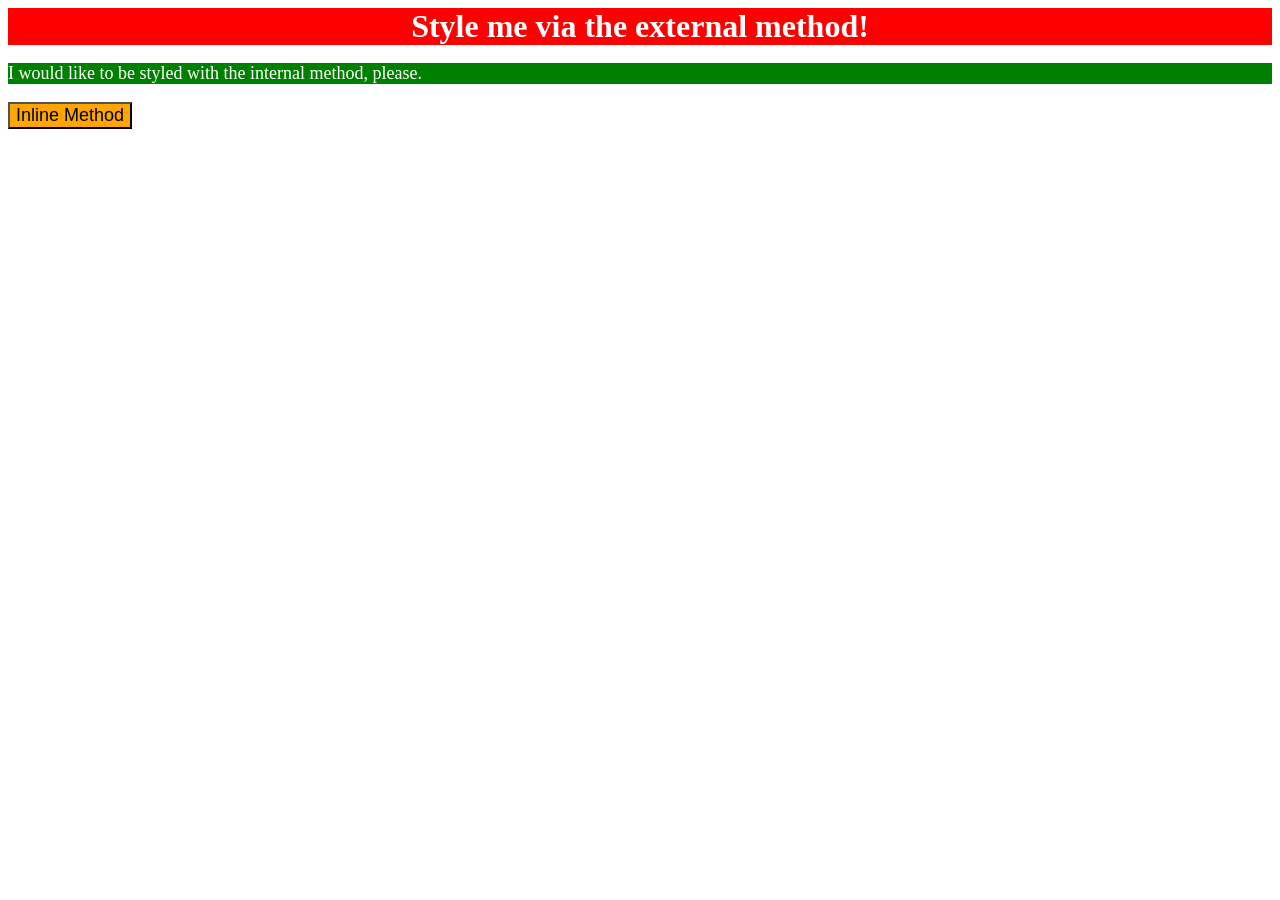
<file: foundations/intro-to-css/01-css-methods/index.html>
<!DOCTYPE html>
<html lang="en">
<head>
  <meta charset="UTF-8">
  <meta name="viewport" content="width=device-width, initial-scale=1.0">
  <title>CSS Methods</title>

  <link rel="stylesheet" href="styles.css">

  <style>
    p {
      background-color: green;
      color: white;
      font-size: 18px;
    }
  </style>

</head>
<body>

  <div>Style me via the external method!</div>

  <p>I would like to be styled with the internal method, please.</p>

  <button style="background-color: orange; font-size: 18px;">
    Inline Method
  </button>

</body>
</html>
</file>
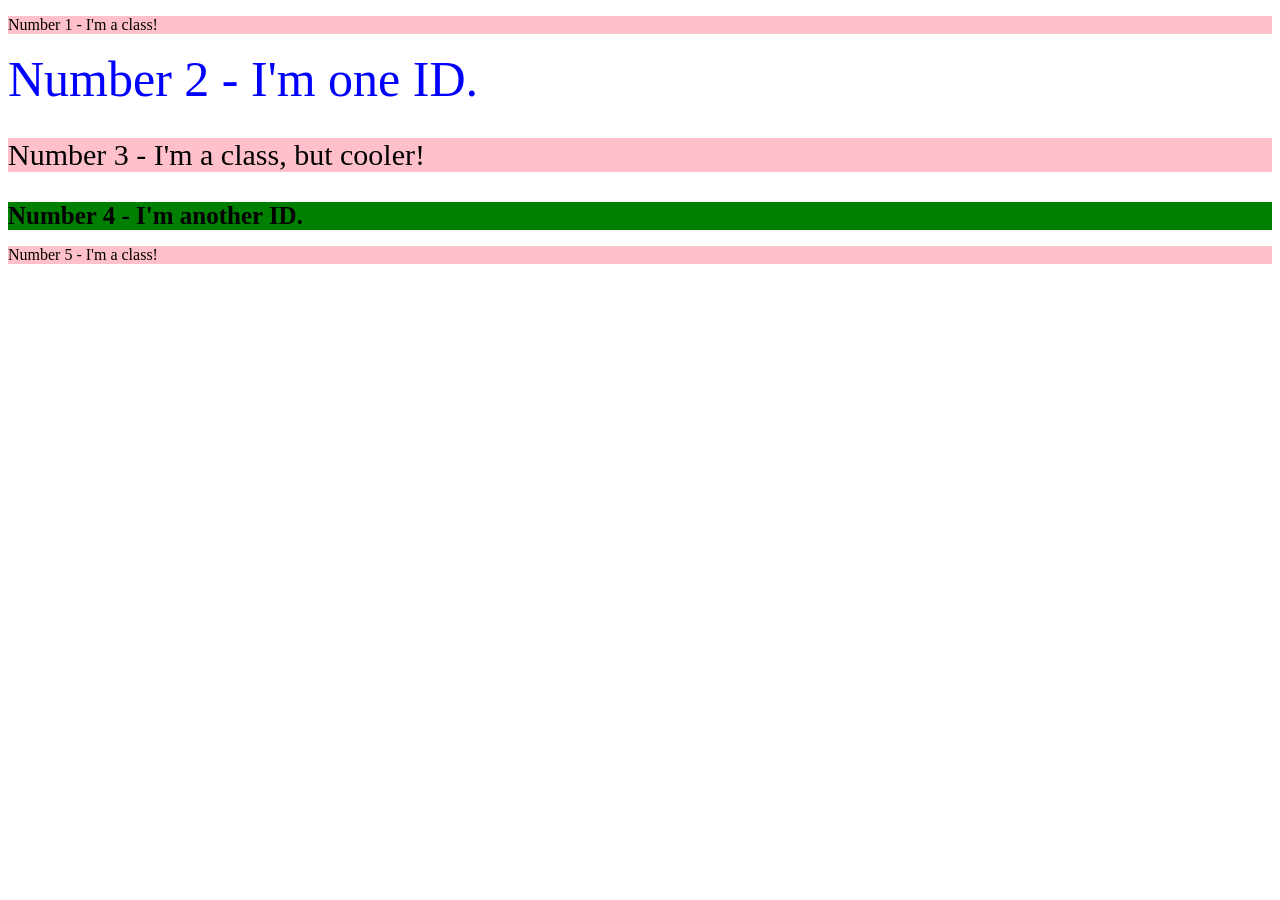
<file: foundations/intro-to-css/02-class-id-selectors/index.html>
<!DOCTYPE html>
<html lang="en">
  <head>
    <meta charset="UTF-8">
    <meta http-equiv="X-UA-Compatible" content="IE=edge">
    <meta name="viewport" content="width=device-width, initial-scale=1.0">
    <title>Class and ID Selectors</title>
    <link rel="stylesheet" href="style.css">
  </head>
  <body>
    <p class="number">Number 1 - I'm a class!</p>
    <div id="number-2">Number 2 - I'm one ID.</div>
    <p class="number clstwo">Number 3 - I'm a class, but cooler!</p>
    <div id="number-4">Number 4 - I'm another ID.</div>
    <p class="number">Number 5 - I'm a class!</p>
  </body>
</html>
</file>
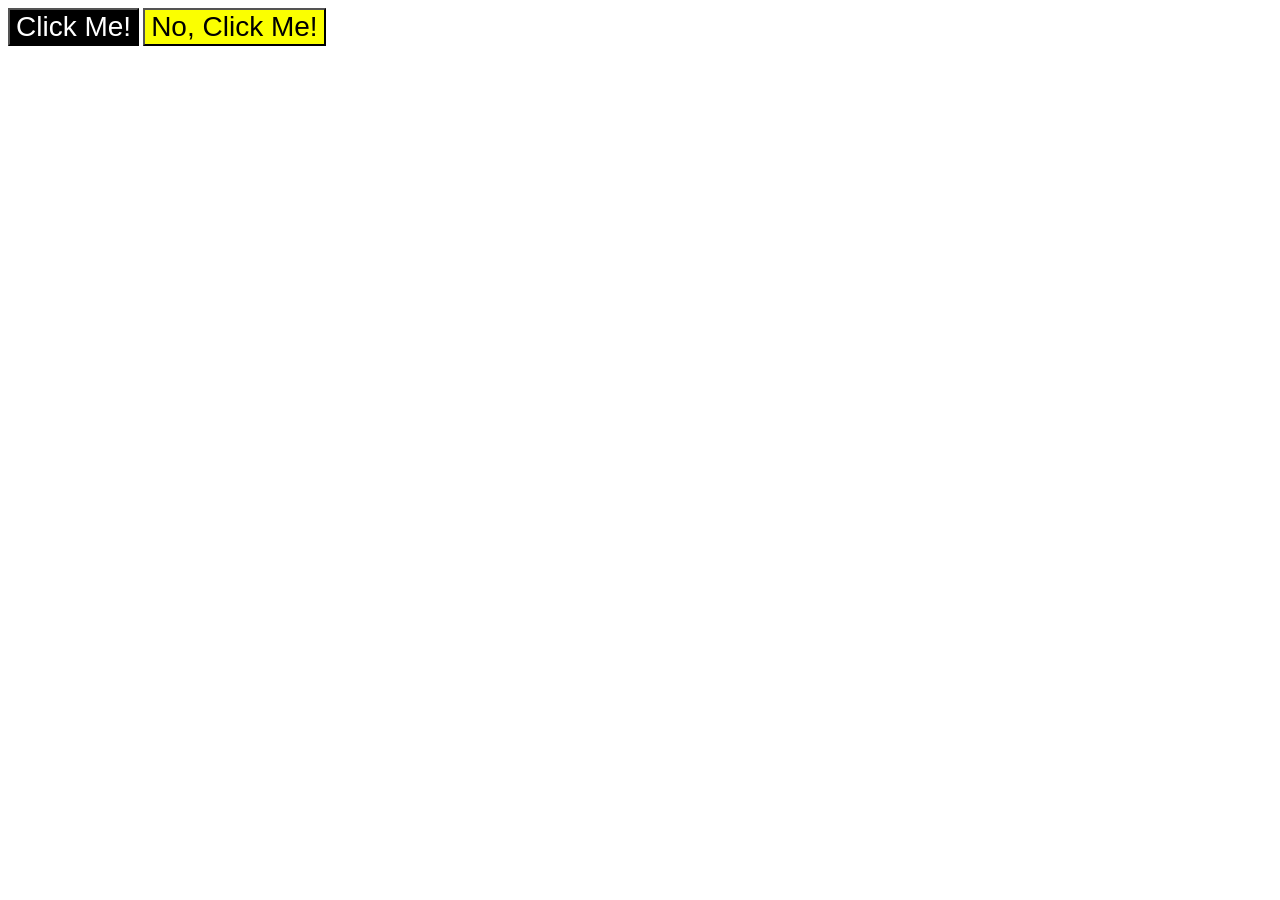
<file: foundations/intro-to-css/03-grouping-selectors/index.html>
<!DOCTYPE html>
<html lang="en">
  <head>
    <meta charset="UTF-8">
    <meta http-equiv="X-UA-Compatible" content="IE=edge">
    <meta name="viewport" content="width=device-width, initial-scale=1.0">
    <title>Grouping Selectors</title>
    <link rel="stylesheet" href="style.css">
  </head>
  <body>
    <button class="button1 font">Click Me!</button>
    <button class="button2 font">No, Click Me!</button>
  </body>
</html>
</file>
<file: foundations/intro-to-css/01-css-methods/styles.css>
div {
  background-color: red;
  color: white;
  font-size: 32px;
  text-align: center;
  font-weight: bold;
}
</file>
<file: foundations/intro-to-css/02-class-id-selectors/style.css>
/* Add CSS Styling */

.number {
  background-color: pink;
}

#number-2 {
  color: blue;
  font-size: 50px;
}

.clstwo {
    font-size: 20px;
    font-size: 30px;
}

#number-4 {
    background-color: green;
    font-weight: bold;
    font-size:25px;
}
</file>
<file: foundations/intro-to-css/03-grouping-selectors/style.css>
/* Add CSS Styling */

.button1{
    background-color:black;
    color:white;
}

.button2{
    background-color:hwb(61 0% 0%);
    color:black;
}

.font{
    font-size:28px;
    font-family: Helvetica, "Times New Roman", sans-serif;
}
</file>
